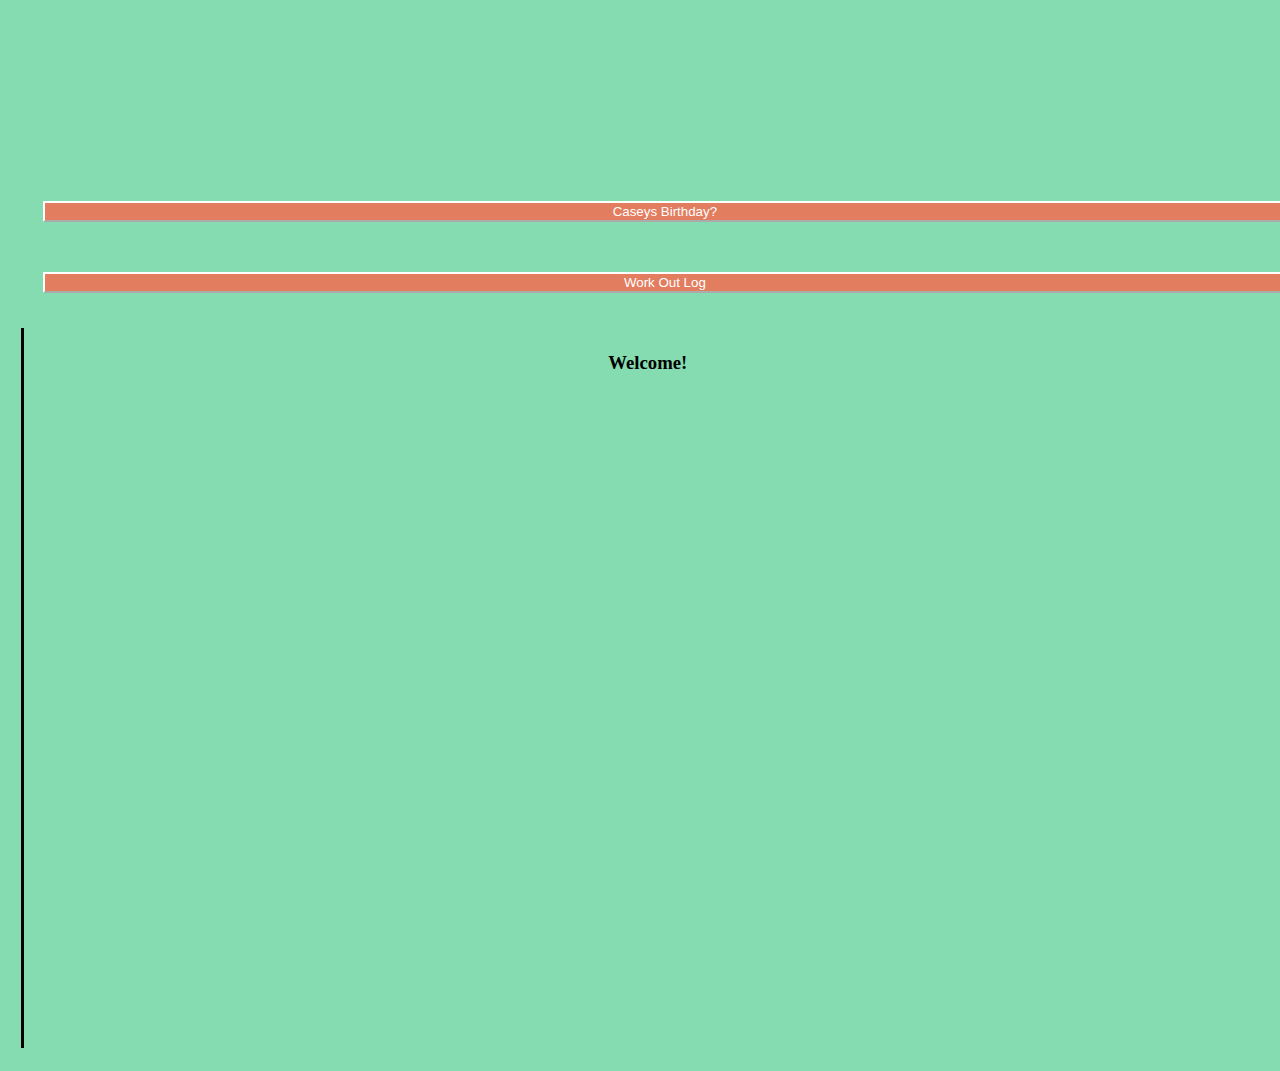
<file: index.html>
<!DOCTYPE html>
<html lang="en" dir="ltr">
  <head>
    <meta charset="utf-8">
    <link rel="stylesheet" href="https://stackpath.bootstrapcdn.com/bootstrap/4.1.3/css/bootstrap.min.css" integrity="sha384-MCw98/SFnGE8fJT3GXwEOngsV7Zt27NXFoaoApmYm81iuXoPkFOJwJ8ERdknLPMO" crossorigin="anonymous">
    <link rel="stylesheet" href="./style.css">
    <script src='index.js'></script>
    <title>Josh Cocciardi</title>
  </head>
  <body>
    <div class="container">
      <div class="row" style="margin:5%">
        <div class="col-12">
          <div class="container" style="width:100%;height:5vh">
          </div>
        </div>
      </div>
      <div class="row">
        <div id='left-bar' class="col-2" style="margin:5px;padding:5px;display:block">
          <button id="casey-bday" style="width:100%;margin:2%" class="btn btn-primary" type="button" name="button">Caseys Birthday?</button>
          <button id="work-out-log" style="width:100%;margin:2%" class="btn btn-primary" type="button" name="button">Work Out Log</button>
        </div>
        <div class="col-8" style="height:80vh;border-left:solid;margin-left:1%">
          <div class="container" align="center">
            <div id="welcome-table" style="margin:5px;padding:5px;display:block">
              <h3 class="display-3">Welcome!</h3>
            </div>
            <div id="main-table" style="margin:5px;padding:5px;display:none">
            </div>
          </div>
          <!-- <div id='form-block'class="jumbotron" align="left">
            <h1 style="display-2" align="center">Sign-In</h1>
            <form id="sign-in" action="index.html" method="post">
              <label for="username-input">Username:</label>
              <input id="username-input" class="form-control" style="margin-bottom:2%" type="text" name="userName" value="">
              <label align="left" for="password-input">Password:</label>
              <input id="password-input" class="form-control" type="password" name="userName" value="">
              <input class="btn btn-primary" style="margin-top:5%" type="submit" name="submit" value="Sign In">
            </form>
          </div> -->
        </div>
        <div id="right-bar" class="col-2" style="margin:5px;padding:5px;display:block">
        </div>
      </div>
    </div>
  </body>
</html>
</file>
<file: style.css>
body {
  background-color: #85DCB0;
}
.jumbotron {
  background-color: #41B3A3;
}
.navbar .nav-item a {
  color: white;
  background-color: #E27D60;
  border-top-right-radius: 12px;
  border-bottom-left-radius: 12px;
}

.navbar a:hover {
  color: white;
  background-color: #85DCB0;
}

.btn-primary {
  color: white;
  background-color: #E27D60;
  border-color: white;
  white-space: normal;
}

.btn-primary:hover {
  color: white;
  background-color: #E8A87C;
  border-color: white;
}

.navbar {
  background-color: #E8A87C;
}

label {
  color: white;
  background-color: #E27D60;
  border-radius: 5px;
  padding: 5px;
}
input:focus {
  color: white;
  border-color: #E27D60;
  -webkit-box-shadow: none;

  border-radius: 5px;
  padding: 5px;
}
</file>
